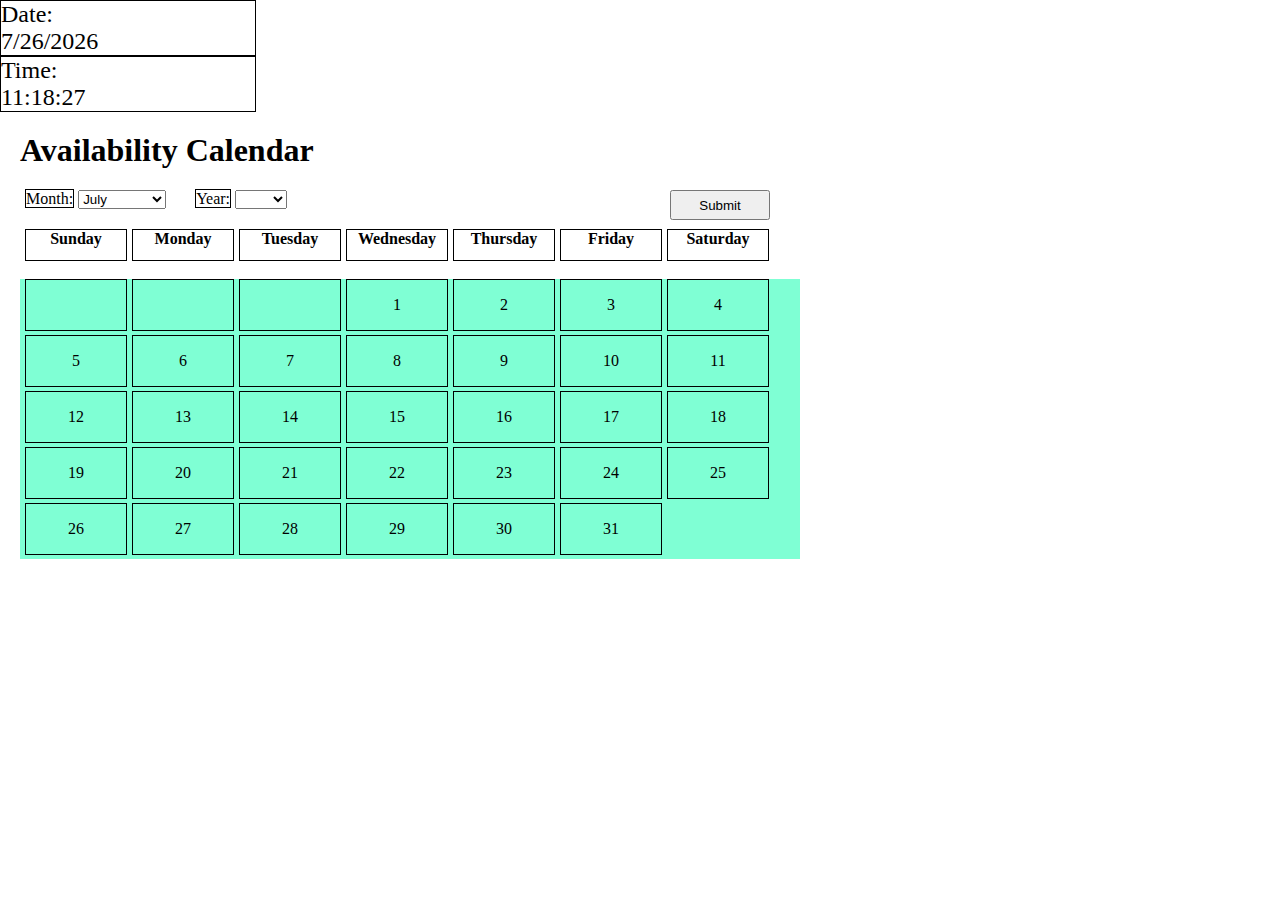
<file: index.html>
<!DOCTYPE html>
<html lang="en">
<head>
    <meta charset="UTF-8">
    <meta name="viewport" content="width=device-width, initial-scale=1.0">
    <link type="text/css" rel="stylesheet" href="style.css"></link>
    <title>Document</title>
</head>
<body onload="time()">

    <div class="flex-container">
        <div class="first-flexbox">
            <p>Time:</p> <p id="time"></p>
        </div>
        <div class="second-flexbox">
            <p>Date:</p> <p id="date"></p>
        </div>
        <div class="third-flexbox">
            <div class="main">
                <h1>Availability Calendar</h1>
                <label>Month:</label>
                <select id="month">
                    <option value="1">January</option>
                    <option value="2">February</option>
                    <option value="3">March</option>
                    <option value="4">April</option>
                    <option value="5">May</option>
                    <option value="6">June</option>
                    <option value="7">July</option>
                    <option value="8">August</option>
                    <option value="9">September</option>
                    <option value="10">October</option>
                    <option value="11">November</option>
                    <option value="12">December</option>
                </select>
    
                <label>Year:</label>
                <select id="year">
                    <option value="2020">2020</option>
                    <option value="2021">2021</option>
                    <option value="2022">2022</option>
                </select>
                <input type="submit" value="Submit" id="submit" >
            </div>
            <div id="weekHeader">
                <div class="dayHeader">Sunday</div>
                <div class="dayHeader">Monday</div>
                <div class="dayHeader">Tuesday</div>
                <div class="dayHeader">Wednesday</div>
                <div class="dayHeader">Thursday</div>
                <div class="dayHeader">Friday</div>
                <div class="dayHeader">Saturday</div>
            </div>
            
            <div id="results">
                
            </div>
        </div>
    </div>
</body>
<script type="text/javascript" src="https://code.jquery.com/jquery-2.1.4.min.js"></script>
<script type="text/javascript" src="PortfolioWebsite.js"></script>
<script type="text/javascript" src="Calendar.js"></script>
</html>
</file>
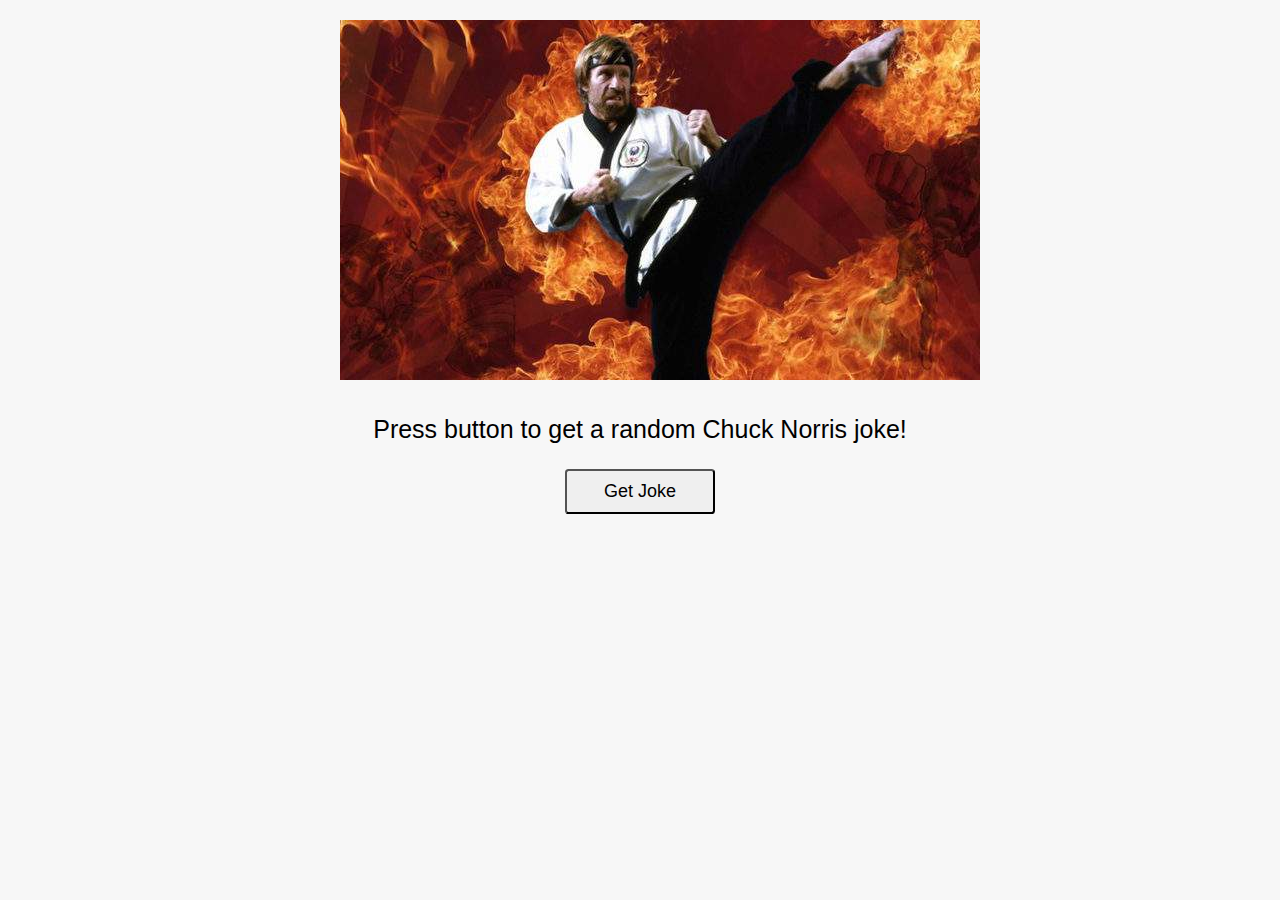
<file: ChuckNorrisGenerator/Main.html>
<!DOCTYPE html>
<html lang="en">
<head>
    <meta charset="UTF-8">
    <meta name="viewport" content="width=device-width, initial-scale=1.0">
    <link type="text/css" rel="stylesheet" href="Styles.css"/>
    <title>Chuck Norris Jokes</title>
</head>
<body>
    <div>
        
    </div>
</body>
<script type="text/javascript" src="Generate.js"></script>
</html>
</file>
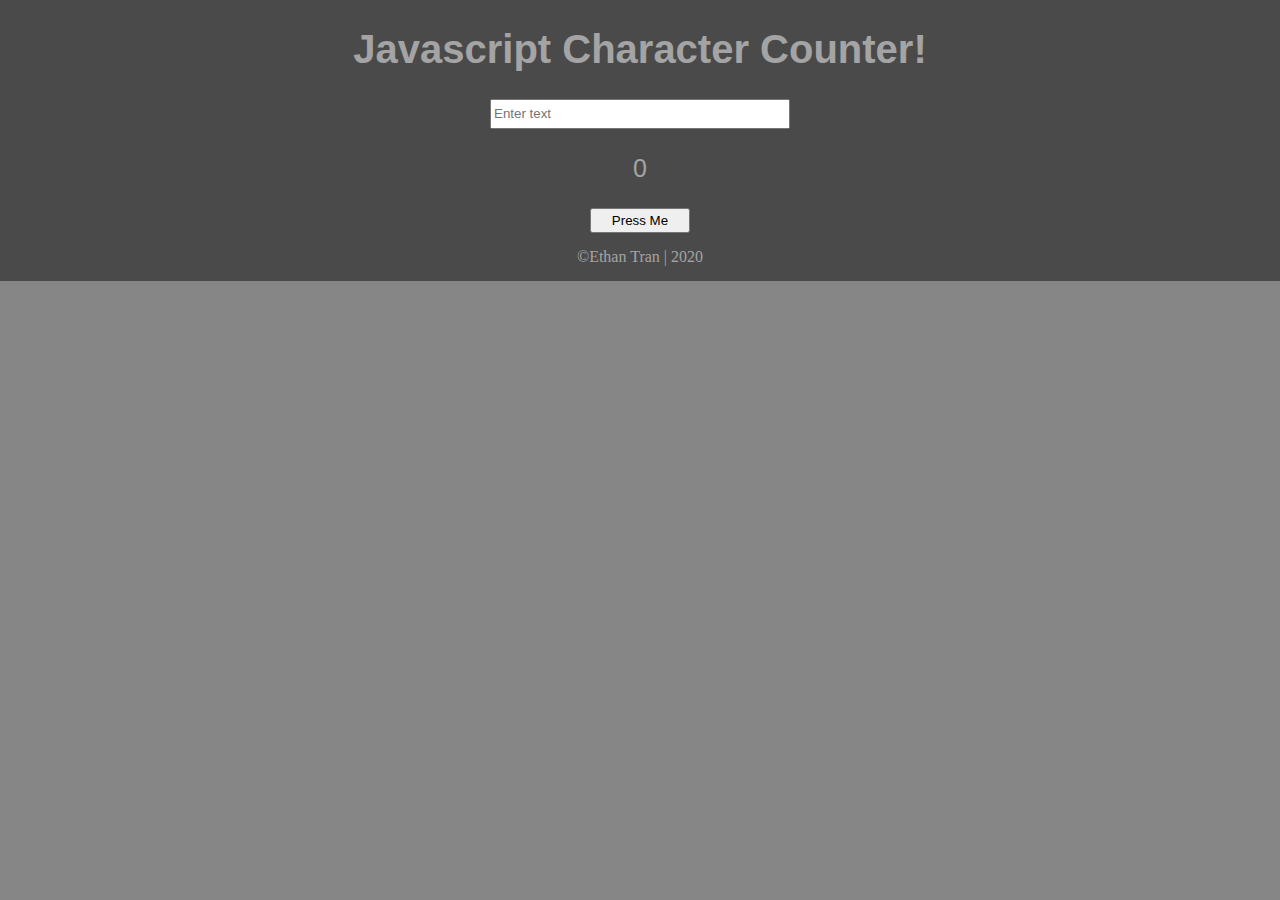
<file: JSCharacterCounter/Main.html>
<!DOCTYPE html>
<html lang="en">
<head>
    <meta charset="UTF-8">
    <meta name="viewport" content="width=device-width, initial-scale=1.0">
    <link type="text/css" rel="stylesheet" href="Style.css"/>
    <title>Character Counter</title>
</head>
<body>
    <div id="container">
        <header id="header">
            <h1>Javascript Character Counter!</h1>
        </header>
        <section class="input-section">
            <input type="text" class="textbox" placeholder="Enter text">
        </section>
        <section class="count-section">
            <p class="paragraph">0</p>
        </section>
        <section class="button-section">
            <input type="submit" value="Press Me" class="btn">
        </section>
    </div>
    <footer> &copy;Ethan Tran | 2020</footer>
</body>
<script type="text/javascript" src="CharCount.js"></script>
</html>
</file>
<file: style.css>
body, html, p{
    margin:0;
   
}

.flex-container{

    display: flex; 
    flex-direction: column;
    justify-content: space-between;
    margin:auto;
}

.first-flexbox{

    box-sizing: border-box;
    border:1px solid black;
    width:20vw;
    order:2;
}

.second-flexbox{
    box-sizing: border-box;
    border:1px solid black;
    width:20vw;
    order: 1;
}

p{
    font-size: 1.5em;
}

.third-flexbox{

    order:3;
    box-sizing: border-box;
    min-width: 400px;
    max-width: 800px;
    min-height: 400px;
    max-height: 450px;
}

.header{
    box-sizing: border-box;
    border: 1px solid black;
}


.main h1 {
    margin-left:20px; 
    margin-top:20px;
    width:40vw;
    min-width: 400px;
    max-width: 800px; 
    clear: left;
}
#weekHeader {
    margin-left:20px; 
    margin-top:20px; 
    clear: left; 
    margin-bottom: 10px; 
    text-align: center;
    height: 40px;
    min-width: 400px;
    max-width: 800px;
    
}


.day  {
     margin-bottom: 4px; 
     height: 50px; 
     width: 100px; 
     border: 1px solid; 
     float: left; 
     margin-left:5px;
     text-align: center; 
     vertical-align: middle;
     line-height: 50px;
}
.row {
    clear: left; 
    margin-top:4px;
}
.dayHeader {
    height: 30px; 
    width: 100px; 
    border: 1px solid;
    float: left; 
    margin-left:5px; 
    font-weight: bold;

}
#results {
    
    margin-left:20px;
    height: 280px;
    min-width: 400px;
    max-width: 800px;
    background-color: aquamarine;
}

label{
    border: 1px solid black;
    width:100px;
    height:10px;
    margin-left:25px;
}

#submit{
    width: 100px; 
    height: 30px; 
    float: right;
    margin-right:30px;

}

@media screen and(min-width:400px) {

    .third-flexbox{

        order:3;
        box-sizing: border-box;
        width:100%;

    }
    
    .header{
        box-sizing: border-box;
        border: 1px solid black;
    }
    
    
    .main h1 {
        margin-left:6px; 
        margin-top:20px;
        width:100%;
        clear: left;
    }
    #weekHeader {
       
        margin-top:20px; 
        clear: left; 
        margin-bottom: 10px; 
        text-align: center;
        height: 40px;
        width:100%;
        
    }
    .day  {
         margin-bottom: 4px; 
         height: 30px; 
         width: 50px; 
         border: 1px solid; 
         float: left; 
         margin-left:5px;
         text-align: center; 
         vertical-align: middle;
        
    }
    .row {
        clear: left; 
        margin-top:4px;
    }
    .dayHeader {
        height: 30px; 
        width: 50px; 
        border: 1px solid;
        float: left; 
        margin-left:5px; 
        font-weight: bold;
        font-size: 10px;
    }
    #results {
        
        height: 175px;
        width:100%;

        background-color: aquamarine;
    }
    
    label{
        border: 1px solid black;
        width:100px;
        height:10px;
        margin-left:6px;
    }
    
    #submit{
        width: 80px; 
        height: 20px; 
        float: right;
        
    
    }
    
}
</file>
<file: ChuckNorrisGenerator/Styles.css>
html, body{

    text-align: center;
    margin: 0;
    background-color: #f7f7f7;
}

#main{

    display: flex;
    flex-wrap: nowrap;
    flex-flow: column;
    justify-content: space-evenly;
    width: 50%;
    height: 100%;
    margin: auto;
    position: relative;
}

.paragraph{

    font-family: Arial, Helvetica, sans-serif;
    font-size: 25px;
    order:2;
    position: relative;
    padding: 15px;
    max-width: 600px;
    margin:auto;
}

.image{


    order:1;
    margin: auto;
    padding:20px;
}

.btn{

    font-size: large;
    vertical-align: bottom;
    width: 150px;
    height: 45px;
    order:3;
    margin: auto;
    margin-top: 10px;
    border-radius:0.2em;
    box-sizing: border-box;
    text-decoration: none;
    font-family: 'Roboto',sans-serif;
    font-weight: 400;
    color: #FFFFFF;
    background-color: #3369ff;
    box-shadow: inset 0 -0.6em 1em -0.35em rgba(0,0,0,0.17),inset 0 0.6em 2em -0.3em rgba(255,255,255,0.15),inset 0 0 0em 0.05em rgba(255,255,255,0.12);
    text-align: center;
    position: relative;
}
</file>
<file: JSCharacterCounter/Style.css>
html, body{
    margin:0;
    background-color: rgba(14, 14, 14, 0.5);
    color: rgba(255, 255, 255, 0.5);
}

#container{

    display: flex;
    justify-content: space-evenly;
    flex-flow: column;
    margin:auto;
}

#header{

    order:1;
    margin: auto;
    font-family: 'Roboto', sans-serif;
    font-size: 20px;
}

.input-section{
    order:2;
    margin:auto;
}

.textbox{
    width: 300px;
    height:30px;
    box-sizing: border-box;
}

.count-section{

    order:3;
    margin: auto;
}

.paragraph{

    font-family: 'Roboto', sans-serif;
    font-size: 25px;
}

.button-section{
    order:4;
    margin:auto;
}

.btn{

    width: 100px;
    height: 25px;
}

footer{

    clear:both;
    text-align: center;
    padding:15px;
}
</file>
